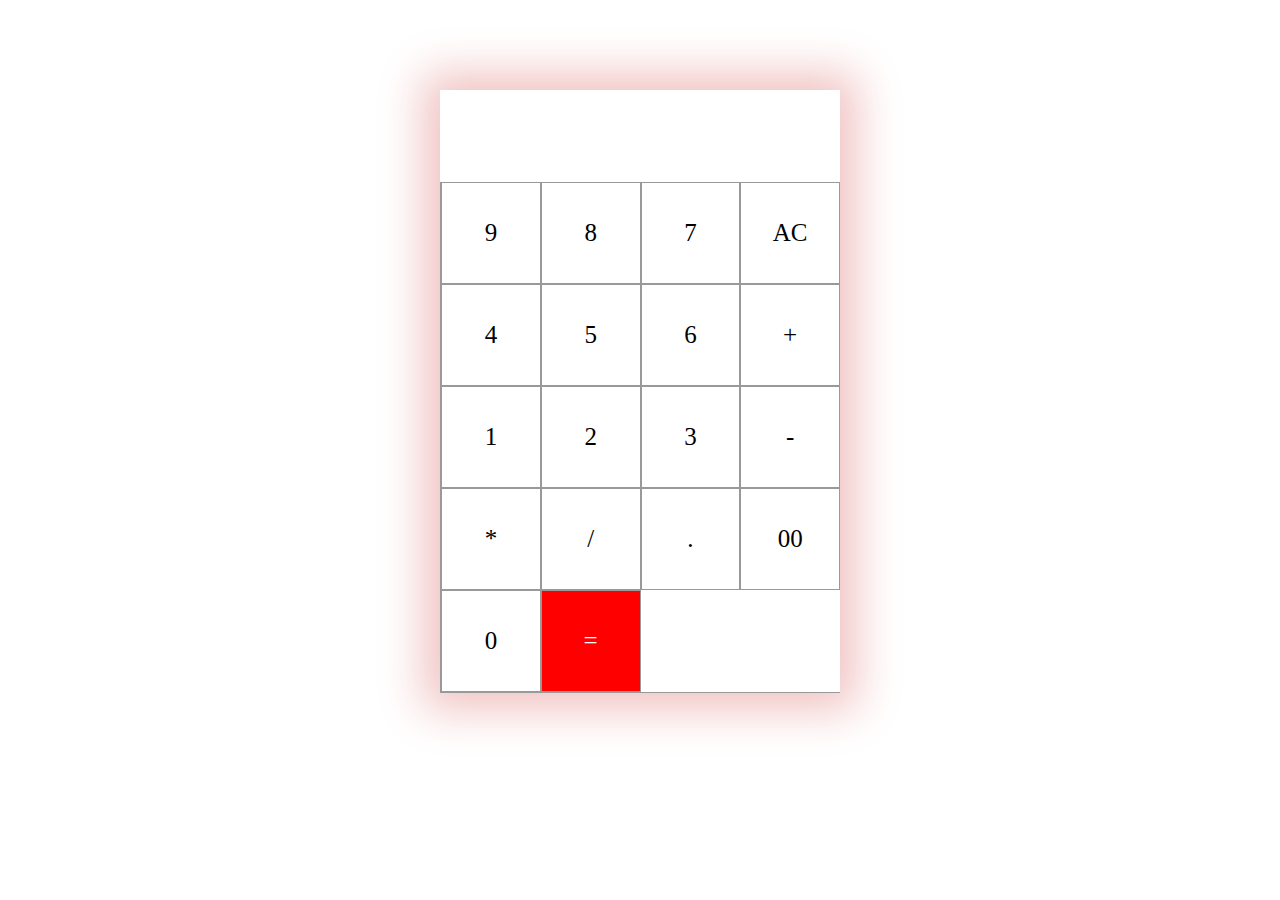
<file: cloudvandana/CALCULATOR/index.html>
<html lang="en">
<head>
    <meta charset="UTF-8">
    <meta name="viewport" content="width=device-width, initial-scale=1.0">
    <title>My Calculator</title>
    <link rel="stylesheet" href="index.css">
</head>
<body>
    <section>
        <div class="container">
            <div id="display"></div>
            <div class="buttons">
                <div class="button">9</div>
                <div class="button">8</div>
                <div class="button">7</div>
                <div class="button">AC</div>
                <div class="button">4</div>
                <div class="button">5</div>
                <div class="button">6</div>
                <div class="button">+</div>
                <div class="button">1</div>
                <div class="button">2</div>
                <div class="button">3</div>
                <div class="button">-</div>
                <div class="button">*</div>
                <div class="button">/</div>
                <div class="button">.</div>
                <div class="button">00</div>
                <div class="button">0</div>
             
                <div id="equal" class="button">=</div>
            </div>
        </div>
    </section>
    <script src="index.js"></script>
</body>
</html>
</file>
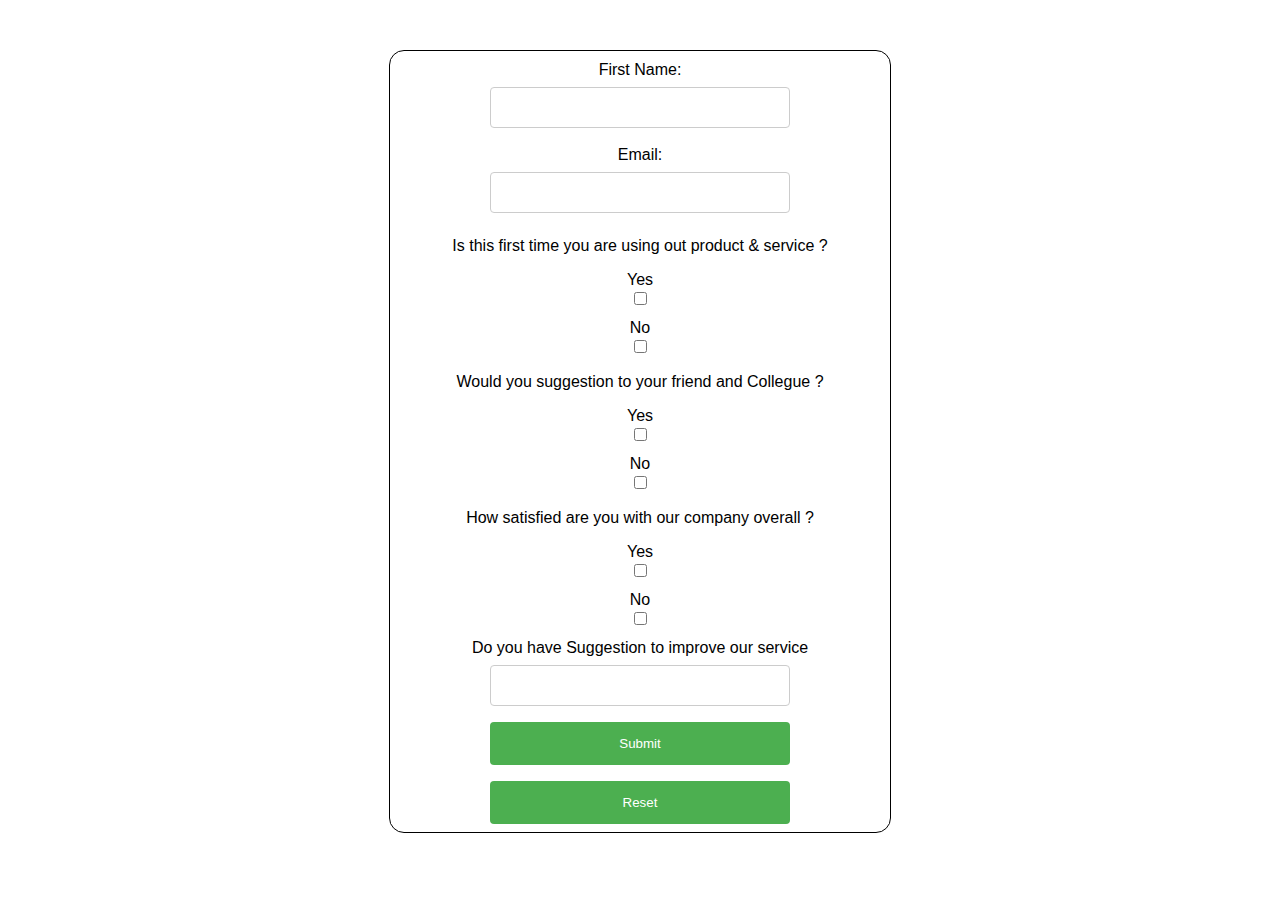
<file: cloudvandana/CALCULATOR/Survey_Form/index.html>
<!DOCTYPE html>
<html lang="en">

<head>
    <meta charset="UTF-8">
    <meta name="viewport" content="width=device-width, initial-scale=1.0">
    <title>Document</title>
    <link rel="stylesheet" href="./index.css">
</head>

<body>
    <center >
    <section>
 
        <form id="surveyForm">
            <label for="firstName">First Name:</label>
            <input type="text" id="firstName" name="firstName" required>

            <label for="Email">Email:</label>
            <input type="email" id="lastName" name="lastName" required>

        

            


            <p>Is this first time you are using out product & service ?</p>
            <label for="a">Yes</label>
            <input type="checkbox" id="a" name="demo" value="">

            
            <label for="b">No</label>
            <input type="checkbox" id="b" name="demo" value="">
            <p>Would you suggestion to your friend and Collegue ?</p>
            <label for="c">Yes</label>
            <input type="checkbox" id="c" name="demo1" value="">
            <label for="d">No</label>
            <input type="checkbox" id="d" name="demo1" value="">

            <p>How satisfied are you with our company overall  ?</p>
            <label for="">Yes</label>
            <input type="checkbox" id="f" name="demo2" value="">
            <label for="e">No</label>
            <input type="checkbox" id="e" name="demo2" value="">

            <label for="profession"> Do you have Suggestion to improve our service</label>
            <input type="text" id="profession" name="profession" required>

           

            <br>
            <input type="submit" value="Submit" onclick="submitForm()"><br>
            <input type="reset" value="Reset">
        </form>
   
</section>
</center>
    <script src="./index.js"></script>
</body>

</html>
</file>
<file: cloudvandana/CALCULATOR/index.css>
.container {
  max-width: 400px;
  margin: 10vh auto 0 auto;
  box-shadow: 0px 0px 43px 17px rgb(241, 195, 195);
}

#display {
  text-align: right;
  height: 60px;
  line-height: 70px;
  padding: 16px 8px;
  font-size: 25px;
}

.buttons {
  display: grid;
  border-bottom: 1px solid #999;
  border-left: 1px solid#999;
  grid-template-columns: 1fr 1fr 1fr 1fr;
}

.buttons > div {
  border-top: 1px solid #999;
  border-right: 1px solid#999;
}

.button {
  border: 0.5px solid #999;
  line-height: 100px;
  text-align: center;
  font-size: 25px;
  cursor: pointer;
}

#equal {
  background-color: rgb(255, 0, 0);
  color: white;
}

.button:hover {
  background-color: #323330;
  color: white;
  transition: 0.5s ease-in-out;
}
</file>
<file: cloudvandana/CALCULATOR/Survey_Form/index.css>
body {
    font-family: Arial, sans-serif;
    margin: 50px;
}

label {
    display: block;
    margin-top: 10px;
}
section{border: 1px solid black;
    width: 500px;
    border-radius: 15px;

}
input[type=text],
input[type=email],
input[type=tel],
select {
    width:60%;
    padding: 12px;
    margin: 8px 0;
    border: 1px solid #ccc;
    border-radius: 4px;
    box-sizing: border-box;
}

input[type=submit],
input[type=reset] {
    width: 60%;
    background-color: #4CAF50;
    color: white;
    padding: 14px 20px;
    margin: 8px 0;
    border: none;
    border-radius: 4px;
    cursor: pointer;
}

input[type=submit]:hover,
input[type=reset]:hover {
    background-color: #45a049;
}
</file>
